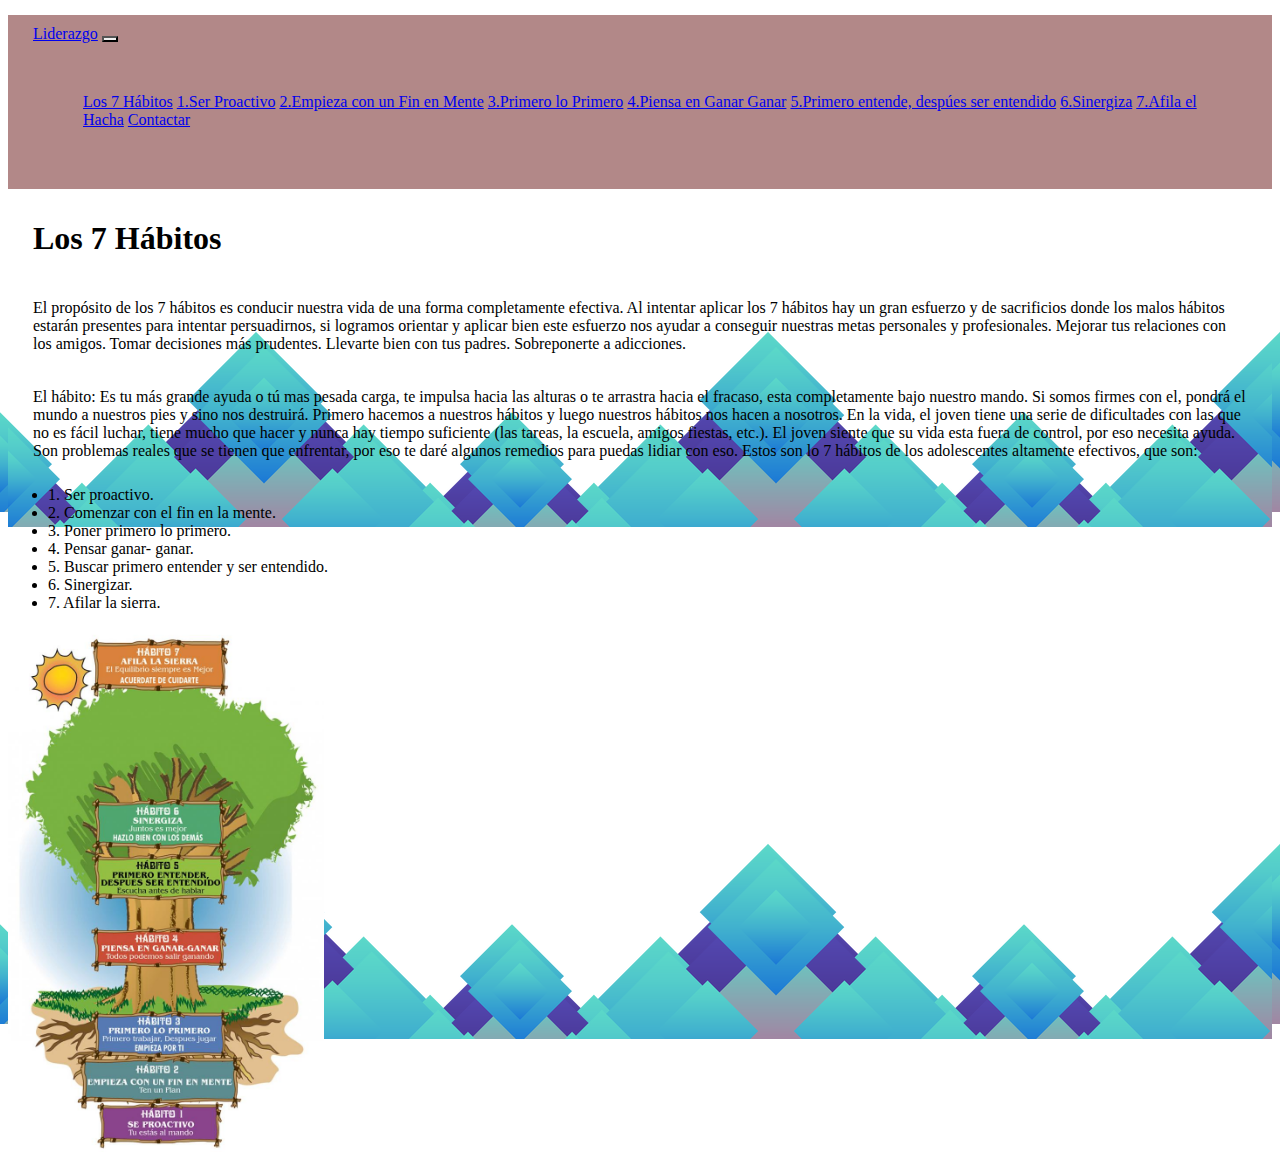
<file: index.html>
<!DOCTYPE html>
<html lang="es">
<head>
    <meta charset="UTF-8">
    <meta http-equiv="X-UA-Compatible" content="IE=edge">
    <meta name="viewport" content="width=device-width, initial-scale=1.0">
    <script src="https://cdn.jsdelivr.net/npm/bootstrap@5.0.0/dist/js/bootstrap.bundle.min.js" integrity="sha384-p34f1UUtsS3wqzfto5wAAmdvj+osOnFyQFpp4Ua3gs/ZVWx6oOypYoCJhGGScy+8" crossorigin="anonymous"></script>
    <link href="https://cdn.jsdelivr.net/npm/bootstrap@5.0.0/dist/css/bootstrap.min.css" rel="stylesheet" integrity="sha384-wEmeIV1mKuiNpC+IOBjI7aAzPcEZeedi5yW5f2yOq55WWLwNGmvvx4Um1vskeMj0" crossorigin="anonymous">
    <link rel="stylesheet" href="estilos.css">
    <title>Liderazgo</title>
</head>
<body>    
    <span class="border border-danger">
        <nav class="navbar navbar-light" style="background-color: #5c040479;">
            <div class="container-fluid">
                <a class="navbar-brand" href="index.html">Liderazgo</a>
                <button class="navbar-toggler" type="button" data-bs-toggle="collapse" data-bs-target="#navbarNavAltMarkup" aria-controls="navbarNavAltMarkup" aria-expanded="false" aria-label="Toggle navigation">
                  <span class="navbar-toggler-icon"></span>
                </button>
                <div class="collapse navbar-collapse" id="navbarNavAltMarkup">
                  <div class="navbar-nav">
                    <a class="nav-link" href="index.html">Los 7 Hábitos</a>
                    <a class="nav-link" href="Proactivo.html">1.Ser Proactivo</a>
                    <a class="nav-link" href="FinenMente.html">2.Empieza con un Fin en Mente</a>
                    <a class="nav-link" href="Primeroloprimero.html">3.Primero lo Primero</a>
                    <a class="nav-link" href="GanarGanar.html">4.Piensa en Ganar Ganar</a>
                    <a class="nav-link" href="Entender.html">5.Primero entende, despúes ser entendido</a>
                    <a class="nav-link" href="Entender.html">6.Sinergiza</a>
                    <a class="nav-link" href="Afilaelhacha.html">7.Afila el Hacha</a>
                    <a class="nav-link" href="contacto.html">Contactar</a>
                  </div>
                </div>
              </div>
        </nav>

        <h1 class="text-center"><p class="h1">Los 7 Hábitos</p></h1>
        <p>El propósito de los 7 hábitos es conducir nuestra vida de una forma completamente efectiva.
            Al intentar aplicar los 7 hábitos hay un gran esfuerzo y de sacrificios donde los malos hábitos estarán presentes para intentar persuadirnos, si logramos orientar y aplicar bien este esfuerzo nos ayudar a conseguir nuestras metas personales y profesionales.
            Mejorar tus relaciones con los amigos. Tomar decisiones más prudentes. Llevarte bien con tus padres. Sobreponerte a adicciones.</p>
        <p>
            El hábito: Es tu más grande ayuda o tú mas pesada carga, te impulsa hacia las alturas o te arrastra hacia el fracaso, esta completamente bajo nuestro mando.
            Si somos firmes con el, pondrá el mundo a nuestros pies y sino nos destruirá.
            Primero hacemos a nuestros hábitos y luego nuestros hábitos nos hacen a nosotros.
            En la vida, el joven tiene una serie de dificultades con las que no es fácil luchar, tiene mucho que hacer y nunca hay tiempo suficiente (las tareas, la escuela, amigos fiestas, etc.). El joven siente que su vida esta fuera de control, por eso necesita ayuda.
            Son problemas reales que se tienen que enfrentar, por eso te daré algunos remedios para puedas lidiar con eso. Estos son lo 7 hábitos de los adolescentes altamente efectivos, que son:
        </p>
        <ul>
            <li>1. Ser proactivo.</li>
            <li>2. Comenzar con el fin en la mente.</li>
            <li>3. Poner primero lo primero.</li>
            <li>4. Pensar ganar- ganar.</li>
            <li>5. Buscar primero entender y ser entendido.</li>
            <li>6. Sinergizar.</li>
            <li>7. Afilar la sierra.</li>
          </ul>
          <img src="Arbol d7 habitos.jpg"class="rounded mx-auto d-block" width="25%">
    </span>
</body>
</html>
</file>
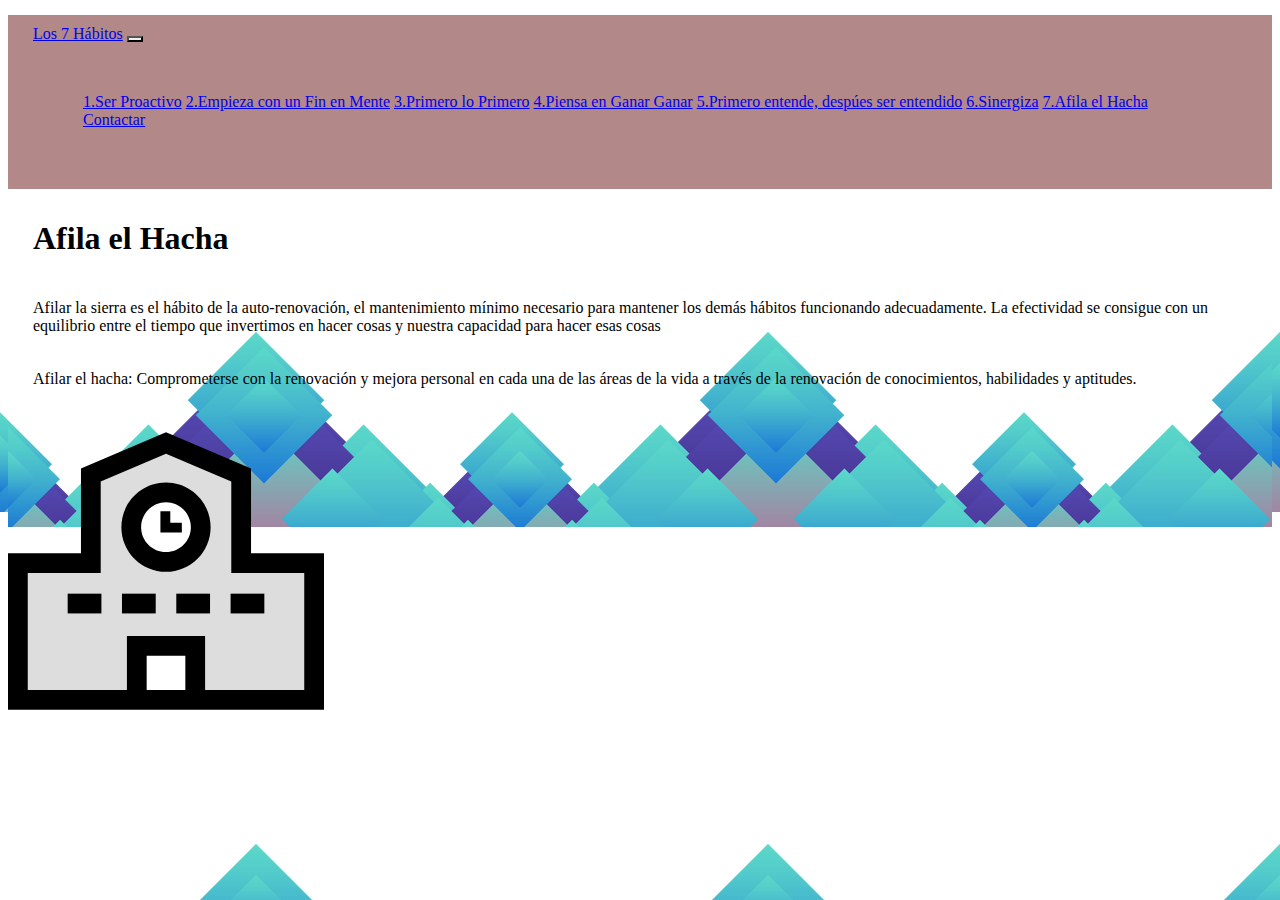
<file: Afilaelhacha.html>
<!DOCTYPE html>
<html lang="es">
<head>
    <meta charset="UTF-8">
    <meta http-equiv="X-UA-Compatible" content="IE=edge">
    <meta name="viewport" content="width=device-width, initial-scale=1.0">
    <script src="https://cdn.jsdelivr.net/npm/bootstrap@5.0.0/dist/js/bootstrap.bundle.min.js" integrity="sha384-p34f1UUtsS3wqzfto5wAAmdvj+osOnFyQFpp4Ua3gs/ZVWx6oOypYoCJhGGScy+8" crossorigin="anonymous"></script>
    <link href="https://cdn.jsdelivr.net/npm/bootstrap@5.0.0/dist/css/bootstrap.min.css" rel="stylesheet" integrity="sha384-wEmeIV1mKuiNpC+IOBjI7aAzPcEZeedi5yW5f2yOq55WWLwNGmvvx4Um1vskeMj0" crossorigin="anonymous">
    <link rel="stylesheet" href="estilos.css">
    <title>Liderazgo</title>
</head>
<body>    
    <span class="border border-danger">
        <nav class="navbar navbar-light" style="background-color: #5c040479;">
            <div class="container-fluid">
                <a class="navbar-brand" href="index.html">Los 7 Hábitos</a>
                <button class="navbar-toggler" type="button" data-bs-toggle="collapse" data-bs-target="#navbarNavAltMarkup" aria-controls="navbarNavAltMarkup" aria-expanded="false" aria-label="Toggle navigation">
                  <span class="navbar-toggler-icon"></span>
                </button>
                <div class="collapse navbar-collapse" id="navbarNavAltMarkup">
                  <div class="navbar-nav">
                    <a class="nav-link" href="Proactivo.html">1.Ser Proactivo</a>
                    <a class="nav-link" href="FinenMente.html">2.Empieza con un Fin en Mente</a>
                    <a class="nav-link" href="Primeroloprimero.html">3.Primero lo Primero</a>
                    <a class="nav-link" href="GanarGanar.html">4.Piensa en Ganar Ganar</a>
                    <a class="nav-link" href="Entender.html">5.Primero entende, despúes ser entendido</a>
                    <a class="nav-link" href="Sinergiza.html">6.Sinergiza</a>
                    <a class="nav-link" href="Afilaelhacha.html">7.Afila el Hacha</a>
                    <a class="nav-link" href="contacto.html">Contactar</a>
                  </div>
                </div>
              </div>
        </nav>

        <h1 class="text-center"><p class="h1">Afila el Hacha</p></h1>
        <p>
          Afilar la sierra es el hábito de la auto-renovación, el mantenimiento mínimo necesario para mantener los demás hábitos funcionando adecuadamente. La efectividad se consigue con un equilibrio entre el 
          tiempo que invertimos en hacer cosas y nuestra capacidad para hacer esas cosas
        </p>
        <p>
          Afilar el hacha: Comprometerse con la renovación y mejora personal en cada una de las 
          áreas de la vida a través de la renovación de conocimientos, habilidades y aptitudes.
        </p>
        <img src="Hacha.svg"class="rounded mx-auto d-block" width="25%">
    </span>
</body>
</html>
</file>
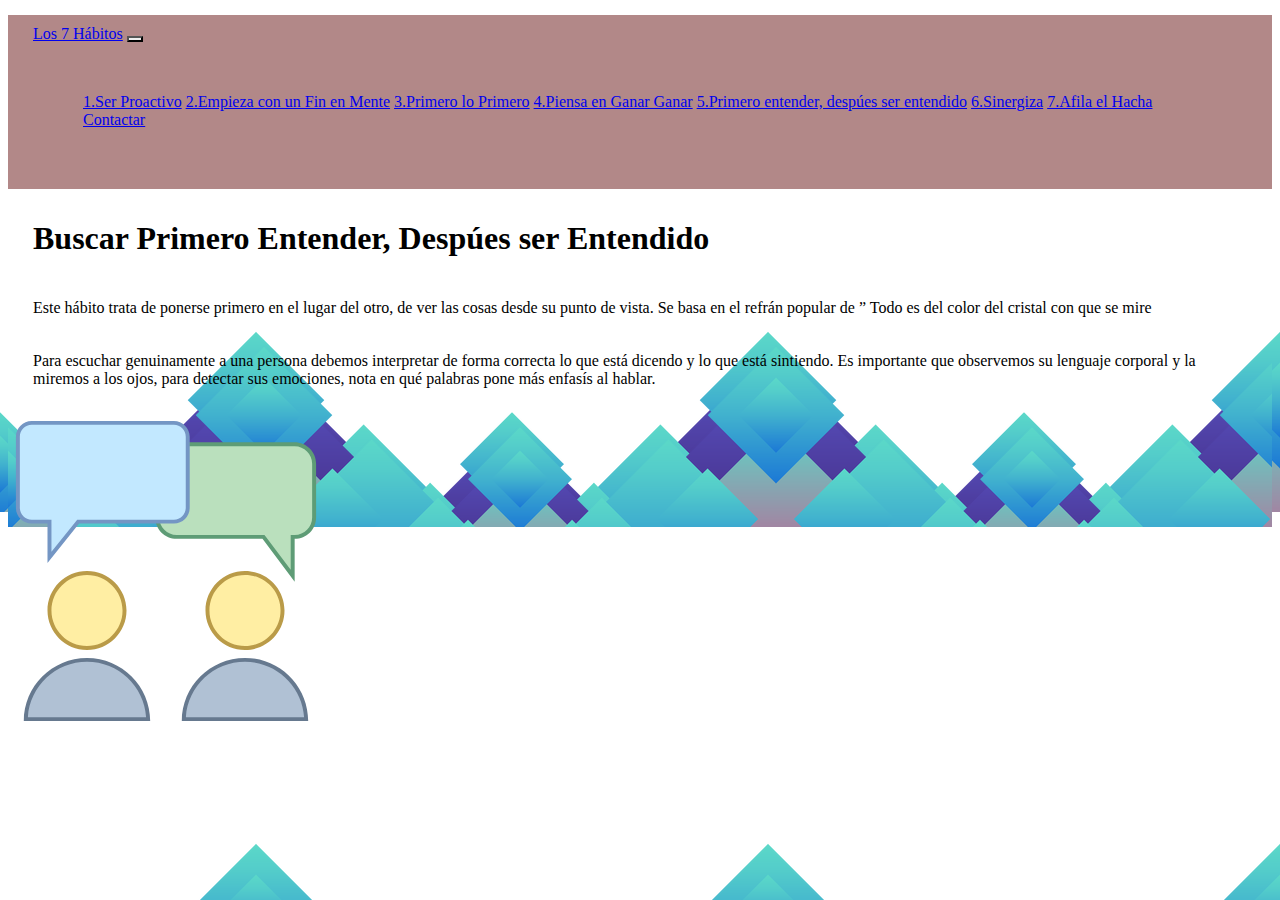
<file: Entender.html>
<!DOCTYPE html>
<html lang="es">
<head>
    <meta charset="UTF-8">
    <meta http-equiv="X-UA-Compatible" content="IE=edge">
    <meta name="viewport" content="width=device-width, initial-scale=1.0">
    <script src="https://cdn.jsdelivr.net/npm/bootstrap@5.0.0/dist/js/bootstrap.bundle.min.js" integrity="sha384-p34f1UUtsS3wqzfto5wAAmdvj+osOnFyQFpp4Ua3gs/ZVWx6oOypYoCJhGGScy+8" crossorigin="anonymous"></script>
    <link href="https://cdn.jsdelivr.net/npm/bootstrap@5.0.0/dist/css/bootstrap.min.css" rel="stylesheet" integrity="sha384-wEmeIV1mKuiNpC+IOBjI7aAzPcEZeedi5yW5f2yOq55WWLwNGmvvx4Um1vskeMj0" crossorigin="anonymous">
    <link rel="stylesheet" href="estilos.css">
    <title>Liderazgo</title>
</head>
<body>    
    <span class="border border-danger">
        <nav class="navbar navbar-light" style="background-color: #5c040479;">
            <div class="container-fluid">
                <a class="navbar-brand" href="index.html">Los 7 Hábitos</a>
                <button class="navbar-toggler" type="button" data-bs-toggle="collapse" data-bs-target="#navbarNavAltMarkup" aria-controls="navbarNavAltMarkup" aria-expanded="false" aria-label="Toggle navigation">
                  <span class="navbar-toggler-icon"></span>
                </button>
                <div class="collapse navbar-collapse" id="navbarNavAltMarkup">
                  <div class="navbar-nav">
                    <a class="nav-link" href="Proactivo.html">1.Ser Proactivo</a>
                    <a class="nav-link" href="FinenMente.html">2.Empieza con un Fin en Mente</a>
                    <a class="nav-link" href="Primeroloprimero.html">3.Primero lo Primero</a>
                    <a class="nav-link" href="GanarGanar.html">4.Piensa en Ganar Ganar</a>
                    <a class="nav-link" href="Entender.html">5.Primero entender, despúes ser entendido</a>
                    <a class="nav-link" href="Sinergiza.html">6.Sinergiza</a>
                    <a class="nav-link" href="Afilaelhacha.html">7.Afila el Hacha</a>
                    <a class="nav-link" href="contacto.html">Contactar</a>
                  </div>
                </div>
              </div>
        </nav>

        <h1 class="text-center"><p class="h1">Buscar Primero Entender, Despúes ser Entendido</p></h1>
        <p>
          Este hábito trata de ponerse primero en el lugar del otro, de ver las cosas desde su punto de vista. Se basa en el refrán popular de
           ” Todo es del color del cristal con que se mire
        </p>
        <p>
          Para escuchar genuinamente a una persona debemos interpretar de forma correcta lo que está 
          dicendo y lo que está sintiendo. Es importante que observemos su lenguaje corporal y la miremos a los ojos, para
           detectar sus emociones, nota en qué palabras pone más enfasís al hablar.
        </p>
        <img src="Entender.svg"class="rounded mx-auto d-block" width="25%">
    </span>
</body>
</html>
</file>
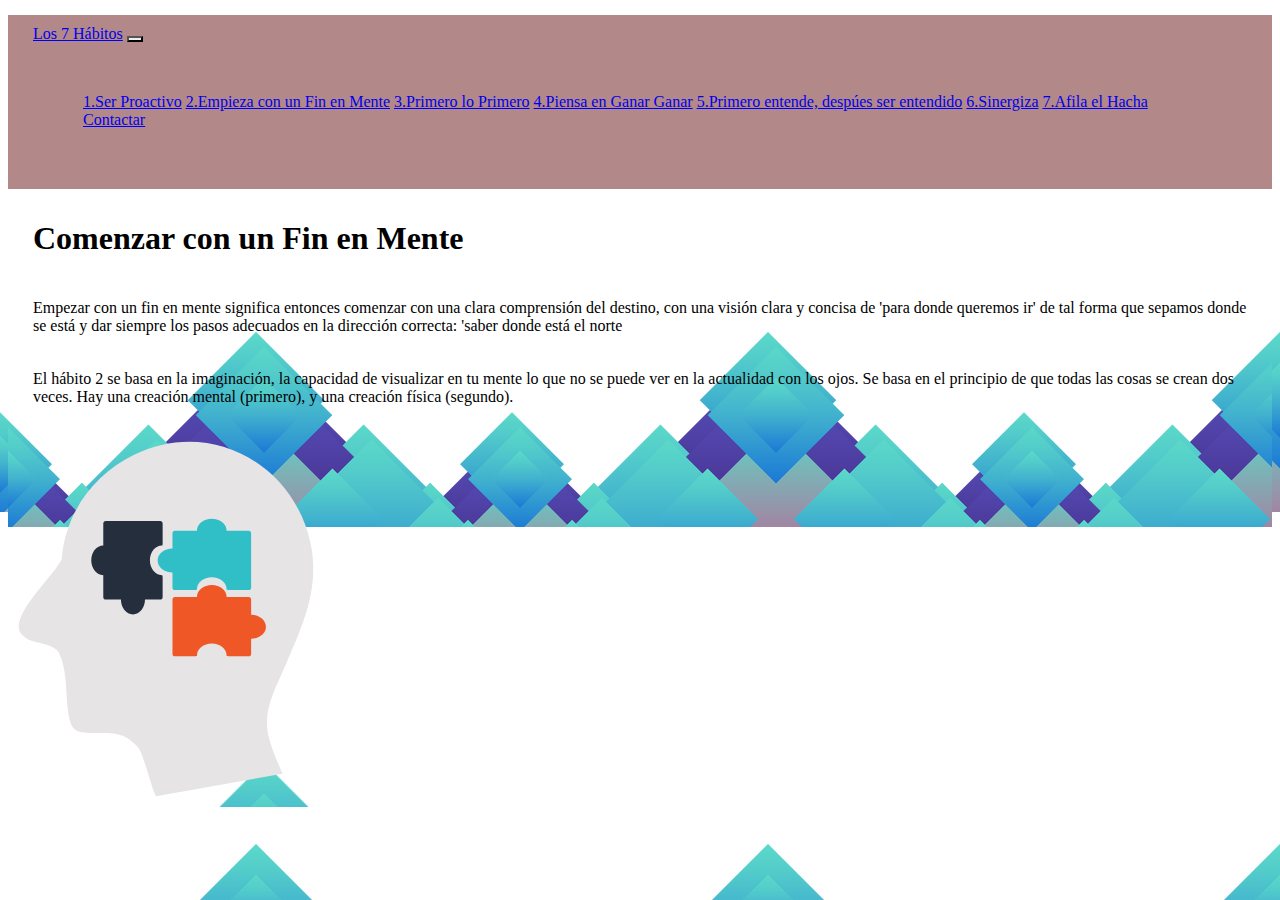
<file: FinenMente.html>
<!DOCTYPE html>
<html lang="es">
<head>
    <meta charset="UTF-8">
    <meta http-equiv="X-UA-Compatible" content="IE=edge">
    <meta name="viewport" content="width=device-width, initial-scale=1.0">
    <script src="https://cdn.jsdelivr.net/npm/bootstrap@5.0.0/dist/js/bootstrap.bundle.min.js" integrity="sha384-p34f1UUtsS3wqzfto5wAAmdvj+osOnFyQFpp4Ua3gs/ZVWx6oOypYoCJhGGScy+8" crossorigin="anonymous"></script>
    <link href="https://cdn.jsdelivr.net/npm/bootstrap@5.0.0/dist/css/bootstrap.min.css" rel="stylesheet" integrity="sha384-wEmeIV1mKuiNpC+IOBjI7aAzPcEZeedi5yW5f2yOq55WWLwNGmvvx4Um1vskeMj0" crossorigin="anonymous">
    <link rel="stylesheet" href="estilos.css">
    <title>Liderazgo</title>
</head>
<body>    
    <span class="border border-danger">
        <nav class="navbar navbar-light" style="background-color: #5c040479;">
            <div class="container-fluid">
                <a class="navbar-brand" href="index.html">Los 7 Hábitos</a>
                <button class="navbar-toggler" type="button" data-bs-toggle="collapse" data-bs-target="#navbarNavAltMarkup" aria-controls="navbarNavAltMarkup" aria-expanded="false" aria-label="Toggle navigation">
                  <span class="navbar-toggler-icon"></span>
                </button>
                <div class="collapse navbar-collapse" id="navbarNavAltMarkup">
                  <div class="navbar-nav">
                    <a class="nav-link" href="Proactivo.html">1.Ser Proactivo</a>
                    <a class="nav-link" href="FinenMente.html">2.Empieza con un Fin en Mente</a>
                    <a class="nav-link" href="Primeroloprimero.html">3.Primero lo Primero</a>
                    <a class="nav-link" href="GanarGanar.html">4.Piensa en Ganar Ganar</a>
                    <a class="nav-link" href="Entender.html">5.Primero entende, despúes ser entendido</a>
                    <a class="nav-link" href="Sinergiza.html">6.Sinergiza</a>
                    <a class="nav-link" href="Afilaelhacha.html">7.Afila el Hacha</a>
                    <a class="nav-link" href="contacto.html">Contactar</a>
                  </div>
                </div>
              </div>
        </nav>

        <h1 class="text-center"><p class="h1">Comenzar con un Fin en Mente</p></h1>
        <p>Empezar con un fin en mente significa entonces comenzar con una clara comprensión del destino, con una visión clara y concisa de 'para donde queremos ir' 
         de tal forma que sepamos donde se está y dar siempre los pasos adecuados en la dirección correcta: 'saber donde está el norte</p>
        <p> El hábito 2 se basa en la imaginación, la capacidad de visualizar en tu mente lo que no se puede ver en la actualidad con los ojos. Se basa en el principio
            de que todas las cosas se crean dos veces. Hay una creación mental (primero), y una creación física (segundo).
        </p>
        <img src="Mente.svg"class="rounded mx-auto d-block" width="25%">
    </span>
</body>
</html>
</file>
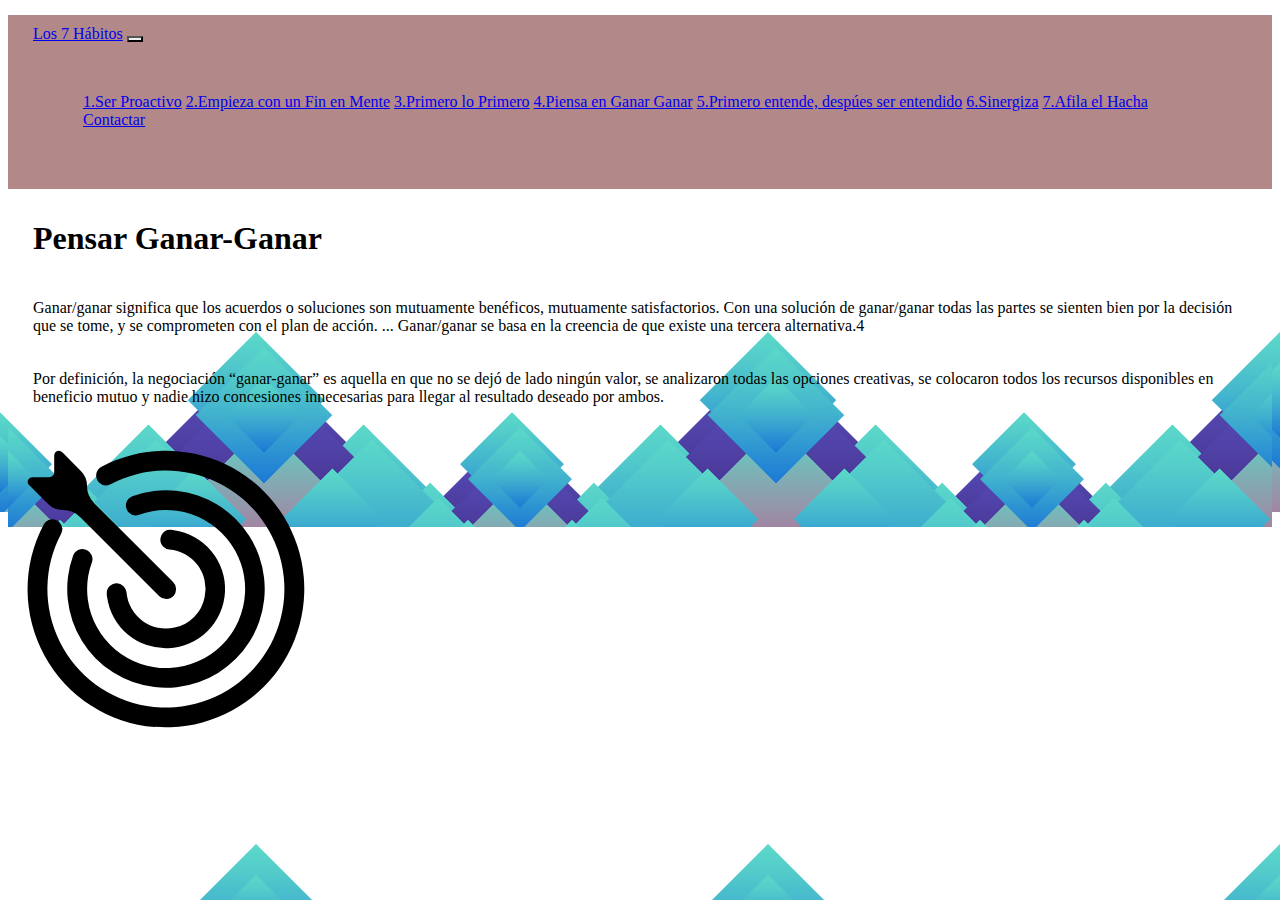
<file: GanarGanar.html>
<!DOCTYPE html>
<html lang="es">
<head>
    <meta charset="UTF-8">
    <meta http-equiv="X-UA-Compatible" content="IE=edge">
    <meta name="viewport" content="width=device-width, initial-scale=1.0">
    <script src="https://cdn.jsdelivr.net/npm/bootstrap@5.0.0/dist/js/bootstrap.bundle.min.js" integrity="sha384-p34f1UUtsS3wqzfto5wAAmdvj+osOnFyQFpp4Ua3gs/ZVWx6oOypYoCJhGGScy+8" crossorigin="anonymous"></script>
    <link href="https://cdn.jsdelivr.net/npm/bootstrap@5.0.0/dist/css/bootstrap.min.css" rel="stylesheet" integrity="sha384-wEmeIV1mKuiNpC+IOBjI7aAzPcEZeedi5yW5f2yOq55WWLwNGmvvx4Um1vskeMj0" crossorigin="anonymous">
    <link rel="stylesheet" href="estilos.css">
    <title>Liderazgo</title>
</head>
<body>    
    <span class="border border-danger">
        <nav class="navbar navbar-light" style="background-color: #5c040479;">
            <div class="container-fluid">
                <a class="navbar-brand" href="index.html">Los 7 Hábitos</a>
                <button class="navbar-toggler" type="button" data-bs-toggle="collapse" data-bs-target="#navbarNavAltMarkup" aria-controls="navbarNavAltMarkup" aria-expanded="false" aria-label="Toggle navigation">
                  <span class="navbar-toggler-icon"></span>
                </button>
                <div class="collapse navbar-collapse" id="navbarNavAltMarkup">
                  <div class="navbar-nav">
                    <a class="nav-link" href="Proactivo.html">1.Ser Proactivo</a>
                    <a class="nav-link" href="FinenMente.html">2.Empieza con un Fin en Mente</a>
                    <a class="nav-link" href="Primeroloprimero.html">3.Primero lo Primero</a>
                    <a class="nav-link" href="GanarGanar.html">4.Piensa en Ganar Ganar</a>
                    <a class="nav-link" href="Entender.html">5.Primero entende, despúes ser entendido</a>
                    <a class="nav-link" href="Sinergiza.html">6.Sinergiza</a>
                    <a class="nav-link" href="Afilaelhacha.html">7.Afila el Hacha</a>
                    <a class="nav-link" href="contacto.html">Contactar</a>
                  </div>
                </div>
              </div>
        </nav>

        <h1 class="text-center"><p class="h1">Pensar Ganar-Ganar</p></h1>
        <p>
          Ganar/ganar significa que los acuerdos o soluciones son mutuamente benéficos, mutuamente satisfactorios. Con una solución de ganar/ganar todas las partes se sienten bien por la decisión que se tome, y se comprometen con el plan de acción. 
          ... Ganar/ganar se basa en la creencia de que existe una tercera alternativa.4
        </p>
        <p>
          Por definición, la negociación “ganar-ganar” es aquella en que no se dejó de lado ningún valor, se analizaron todas las opciones creativas, se colocaron todos los recursos disponibles en beneficio mutuo y nadie hizo concesiones 
          innecesarias para llegar al resultado deseado por ambos.
        </p>
        <img src="Ganar.svg"class="rounded mx-auto d-block" width="25%">
    </span>
</body>
</html>
</file>
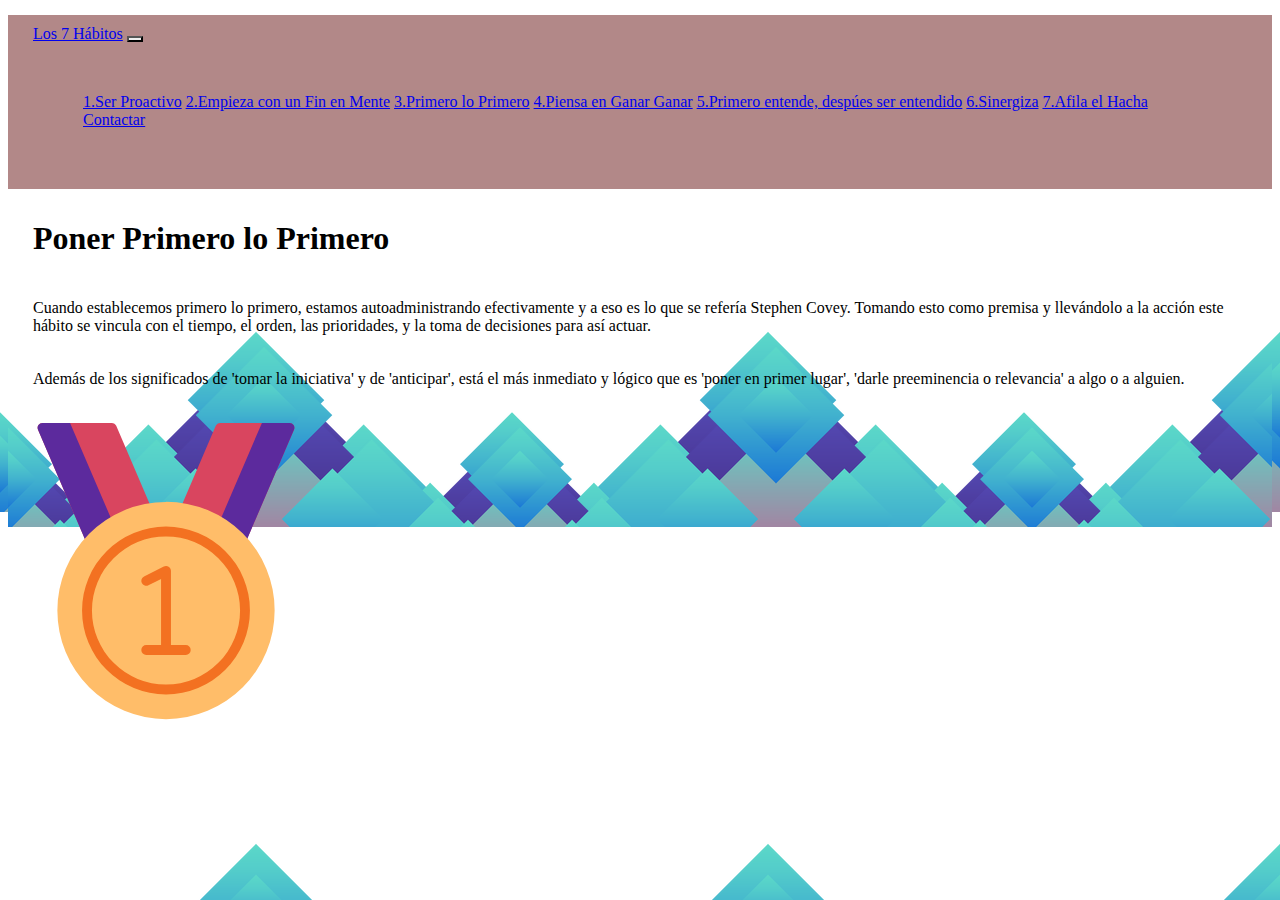
<file: Primeroloprimero.html>
<!DOCTYPE html>
<html lang="es">
<head>
    <meta charset="UTF-8">
    <meta http-equiv="X-UA-Compatible" content="IE=edge">
    <meta name="viewport" content="width=device-width, initial-scale=1.0">
    <script src="https://cdn.jsdelivr.net/npm/bootstrap@5.0.0/dist/js/bootstrap.bundle.min.js" integrity="sha384-p34f1UUtsS3wqzfto5wAAmdvj+osOnFyQFpp4Ua3gs/ZVWx6oOypYoCJhGGScy+8" crossorigin="anonymous"></script>
    <link href="https://cdn.jsdelivr.net/npm/bootstrap@5.0.0/dist/css/bootstrap.min.css" rel="stylesheet" integrity="sha384-wEmeIV1mKuiNpC+IOBjI7aAzPcEZeedi5yW5f2yOq55WWLwNGmvvx4Um1vskeMj0" crossorigin="anonymous">
    <link rel="stylesheet" href="estilos.css">
    <title>Liderazgo</title>
</head>
<body>    
    <span class="border border-danger">
        <nav class="navbar navbar-light" style="background-color: #5c040479;">
            <div class="container-fluid">
                <a class="navbar-brand" href="index.html">Los 7 Hábitos</a>
                <button class="navbar-toggler" type="button" data-bs-toggle="collapse" data-bs-target="#navbarNavAltMarkup" aria-controls="navbarNavAltMarkup" aria-expanded="false" aria-label="Toggle navigation">
                  <span class="navbar-toggler-icon"></span>
                </button>
                <div class="collapse navbar-collapse" id="navbarNavAltMarkup">
                  <div class="navbar-nav">
                    <a class="nav-link" href="Proactivo.html">1.Ser Proactivo</a>
                    <a class="nav-link" href="FinenMente.html">2.Empieza con un Fin en Mente</a>
                    <a class="nav-link" href="Primeroloprimero.html">3.Primero lo Primero</a>
                    <a class="nav-link" href="GanarGanar.html">4.Piensa en Ganar Ganar</a>
                    <a class="nav-link" href="Entender.html">5.Primero entende, despúes ser entendido</a>
                    <a class="nav-link" href="Sinergiza.html">6.Sinergiza</a>
                    <a class="nav-link" href="Afilaelhacha.html">7.Afila el Hacha</a>
                    <a class="nav-link" href="contacto.html">Contactar</a>
                  </div>
                </div>
              </div>
        </nav>

        <h1 class="text-center"><p class="h1">Poner Primero lo Primero</p></h1>
        <p>
          Cuando establecemos primero lo primero, estamos autoadministrando efectivamente y a eso es lo que se refería Stephen Covey. Tomando esto como premisa y llevándolo a la 
          acción este hábito se vincula con el tiempo, el orden, las prioridades, y la toma de decisiones para así actuar.
        </p>
        <p>
          Además de los significados de 'tomar la iniciativa' y de 'anticipar', está el más inmediato y lógico que es 'poner 
          en primer lugar', 'darle preeminencia o relevancia' a algo o a alguien.
        </p>
        <img src="Primero.svg"class="rounded mx-auto d-block" width="25%">
    </span>
</body>
</html>
</file>
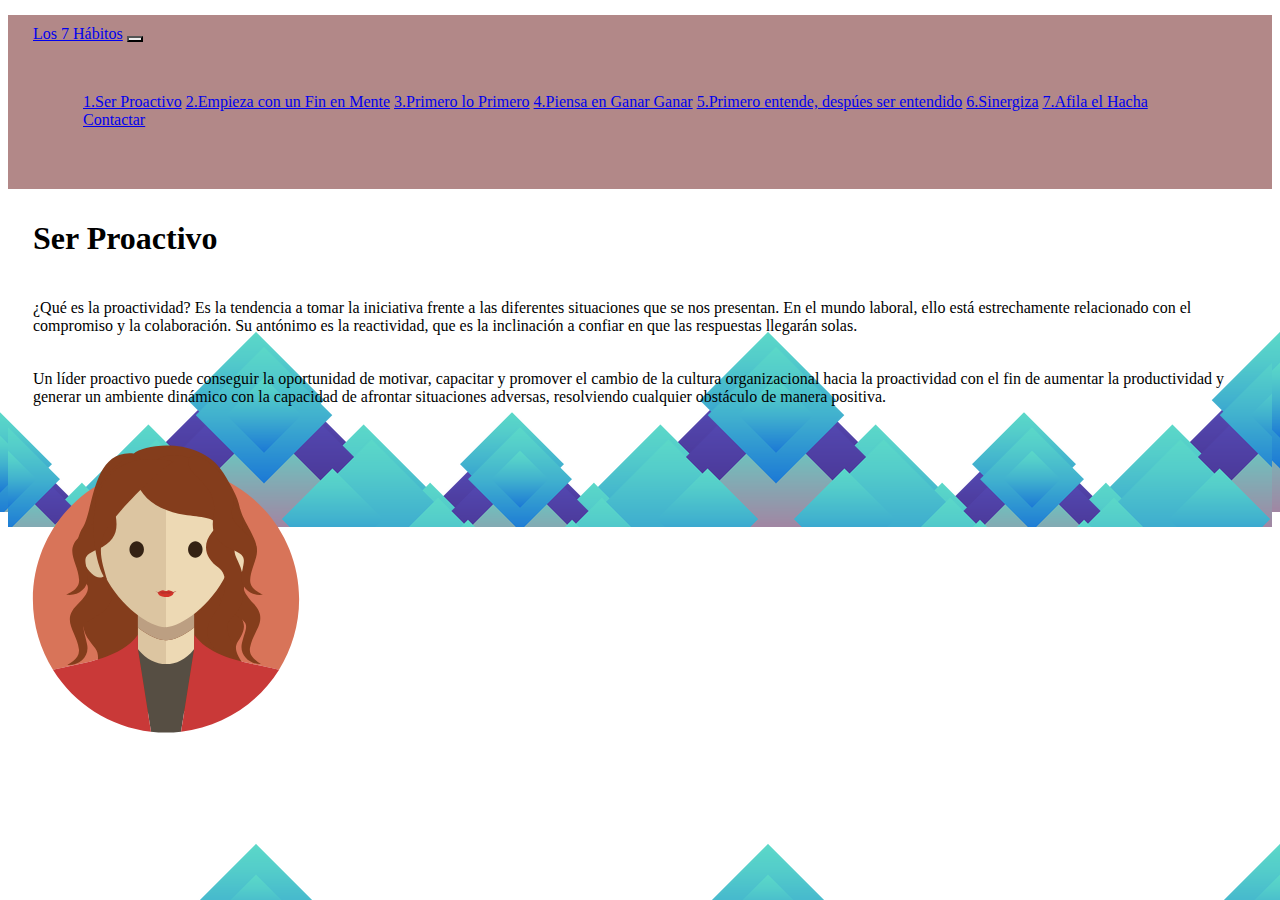
<file: Proactivo.html>
<!DOCTYPE html>
<html lang="es">
<head>
    <meta charset="UTF-8">
    <meta http-equiv="X-UA-Compatible" content="IE=edge">
    <meta name="viewport" content="width=device-width, initial-scale=1.0">
    <script src="https://cdn.jsdelivr.net/npm/bootstrap@5.0.0/dist/js/bootstrap.bundle.min.js" integrity="sha384-p34f1UUtsS3wqzfto5wAAmdvj+osOnFyQFpp4Ua3gs/ZVWx6oOypYoCJhGGScy+8" crossorigin="anonymous"></script>
    <link href="https://cdn.jsdelivr.net/npm/bootstrap@5.0.0/dist/css/bootstrap.min.css" rel="stylesheet" integrity="sha384-wEmeIV1mKuiNpC+IOBjI7aAzPcEZeedi5yW5f2yOq55WWLwNGmvvx4Um1vskeMj0" crossorigin="anonymous">
    <link rel="stylesheet" href="estilos.css">
    <title>Liderazgo</title>
</head>
<body>    
    <span class="border border-danger">
        <nav class="navbar navbar-light" style="background-color: #5c040479;">
            <div class="container-fluid">
                <a class="navbar-brand" href="index.html">Los 7 Hábitos</a>
                <button class="navbar-toggler" type="button" data-bs-toggle="collapse" data-bs-target="#navbarNavAltMarkup" aria-controls="navbarNavAltMarkup" aria-expanded="false" aria-label="Toggle navigation">
                  <span class="navbar-toggler-icon"></span>
                </button>
                <div class="collapse navbar-collapse" id="navbarNavAltMarkup">
                  <div class="navbar-nav">
                    <a class="nav-link" href="Proactivo.html">1.Ser Proactivo</a>
                    <a class="nav-link" href="FinenMente.html">2.Empieza con un Fin en Mente</a>
                    <a class="nav-link" href="Primeroloprimero.html">3.Primero lo Primero</a>
                    <a class="nav-link" href="GanarGanar.html">4.Piensa en Ganar Ganar</a>
                    <a class="nav-link" href="Entender.html">5.Primero entende, despúes ser entendido</a>
                    <a class="nav-link" href="Sinergiza.html">6.Sinergiza</a>
                    <a class="nav-link" href="Afilaelhacha.html">7.Afila el Hacha</a>
                    <a class="nav-link" href="contacto.html">Contactar</a>
                  </div>
                </div>
              </div>
        </nav>

        <h1 class="text-center"><p class="h1">Ser Proactivo</p></h1>
        <p>¿Qué es la proactividad? Es la tendencia a tomar la iniciativa frente a las diferentes situaciones que se nos presentan. 
            En el mundo laboral, ello está estrechamente relacionado con el compromiso y la colaboración. 
            Su antónimo es la reactividad, que es la inclinación a confiar en que las respuestas llegarán solas.</p>
        <p>
            Un líder proactivo puede conseguir la oportunidad de motivar, capacitar y promover el cambio de la cultura organizacional hacia la proactividad con el fin de aumentar la productividad
            y generar un ambiente dinámico con la capacidad de afrontar situaciones adversas, resolviendo cualquier obstáculo de manera positiva.   
        </p>
        <img src="Proactividad.svg"class="rounded mx-auto d-block" width="25%">
    </span>
</body>
</html>
</file>
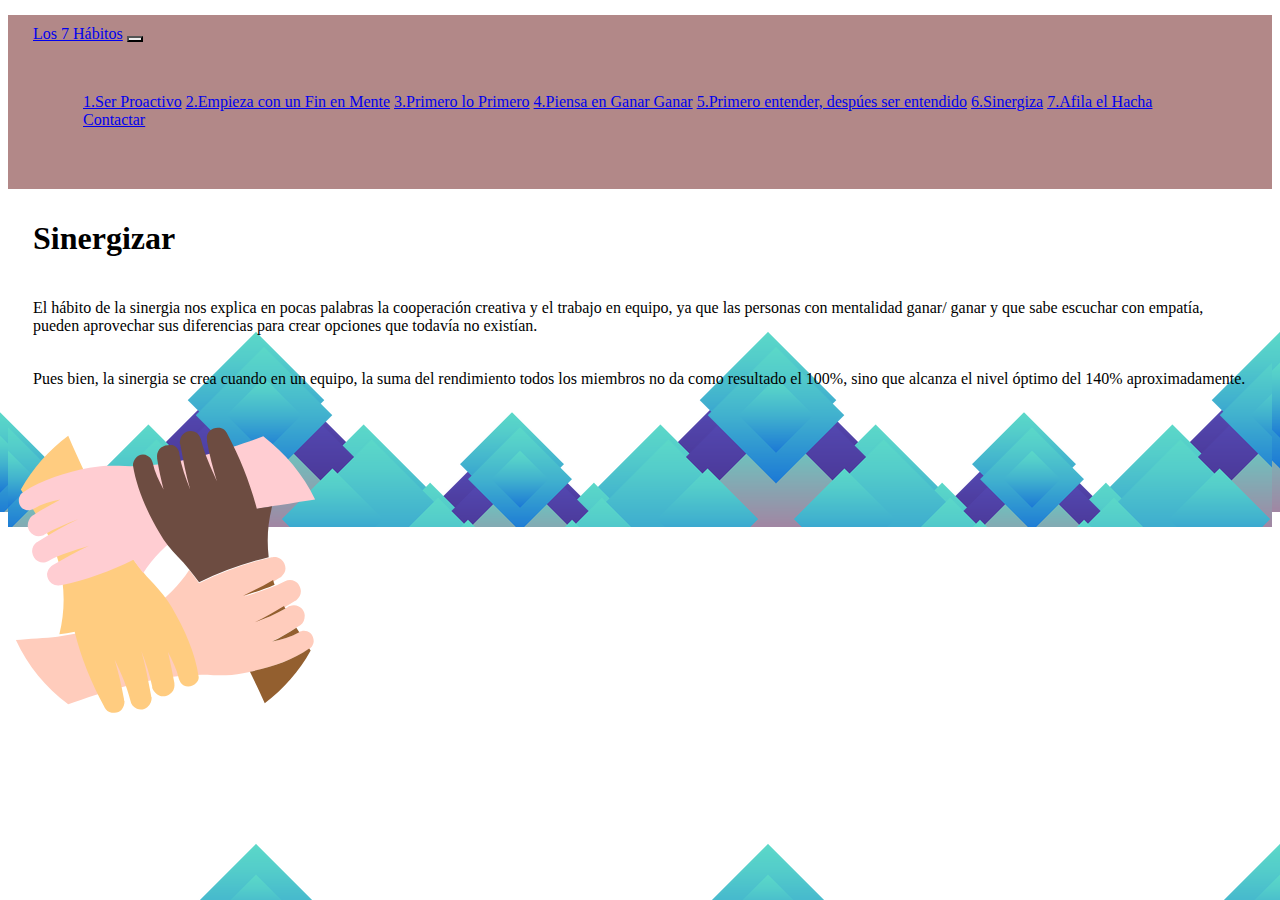
<file: Sinergiza.html>
<!DOCTYPE html>
<html lang="es">
<head>
    <meta charset="UTF-8">
    <meta http-equiv="X-UA-Compatible" content="IE=edge">
    <meta name="viewport" content="width=device-width, initial-scale=1.0">
    <script src="https://cdn.jsdelivr.net/npm/bootstrap@5.0.0/dist/js/bootstrap.bundle.min.js" integrity="sha384-p34f1UUtsS3wqzfto5wAAmdvj+osOnFyQFpp4Ua3gs/ZVWx6oOypYoCJhGGScy+8" crossorigin="anonymous"></script>
    <link href="https://cdn.jsdelivr.net/npm/bootstrap@5.0.0/dist/css/bootstrap.min.css" rel="stylesheet" integrity="sha384-wEmeIV1mKuiNpC+IOBjI7aAzPcEZeedi5yW5f2yOq55WWLwNGmvvx4Um1vskeMj0" crossorigin="anonymous">
    <link rel="stylesheet" href="estilos.css">
    <title>Liderazgo</title>
</head>
<body>    
    <span class="border border-danger">
        <nav class="navbar navbar-light" style="background-color: #5c040479;">
            <div class="container-fluid">
                <a class="navbar-brand" href="index.html">Los 7 Hábitos</a>
                <button class="navbar-toggler" type="button" data-bs-toggle="collapse" data-bs-target="#navbarNavAltMarkup" aria-controls="navbarNavAltMarkup" aria-expanded="false" aria-label="Toggle navigation">
                  <span class="navbar-toggler-icon"></span>
                </button>
                <div class="collapse navbar-collapse" id="navbarNavAltMarkup">
                  <div class="navbar-nav">
                    <a class="nav-link" href="Proactivo.html">1.Ser Proactivo</a>
                    <a class="nav-link" href="FinenMente.html">2.Empieza con un Fin en Mente</a>
                    <a class="nav-link" href="Primeroloprimero.html">3.Primero lo Primero</a>
                    <a class="nav-link" href="GanarGanar.html">4.Piensa en Ganar Ganar</a>
                    <a class="nav-link" href="Entender.html">5.Primero entender, despúes ser entendido</a>
                    <a class="nav-link" href="Sinergiza.html">6.Sinergiza</a>
                    <a class="nav-link" href="Afilaelhacha.html">7.Afila el Hacha</a>
                    <a class="nav-link" href="contacto.html">Contactar</a>
                  </div>
                </div>
              </div>
        </nav>

        <h1 class="text-center"><p class="h1">Sinergizar</p></h1>
        <p>
          El hábito de la sinergia nos explica en pocas palabras la cooperación creativa y el trabajo en equipo, ya que las personas con mentalidad ganar/ ganar y que sabe escuchar con empatía, 
          pueden aprovechar sus diferencias para crear opciones que todavía no existían.
        </p>
        <p>
          Pues bien, la sinergia se crea cuando en un equipo, la suma del rendimiento todos los miembros no da 
          como resultado el 100%, sino que alcanza el nivel óptimo del 140% aproximadamente.
        </p>
        <img src="Equipo.svg"class="rounded mx-auto d-block" width="25%">
    </span>
</body>
</html>
</file>
<file: estilos.css>
*{
    background-image:url(Fondo.png)
}
body p{
    margin: 15px;
    padding: 10px;
}
div{
    margin: 15px;
    padding: 10px;   
}
</file>
